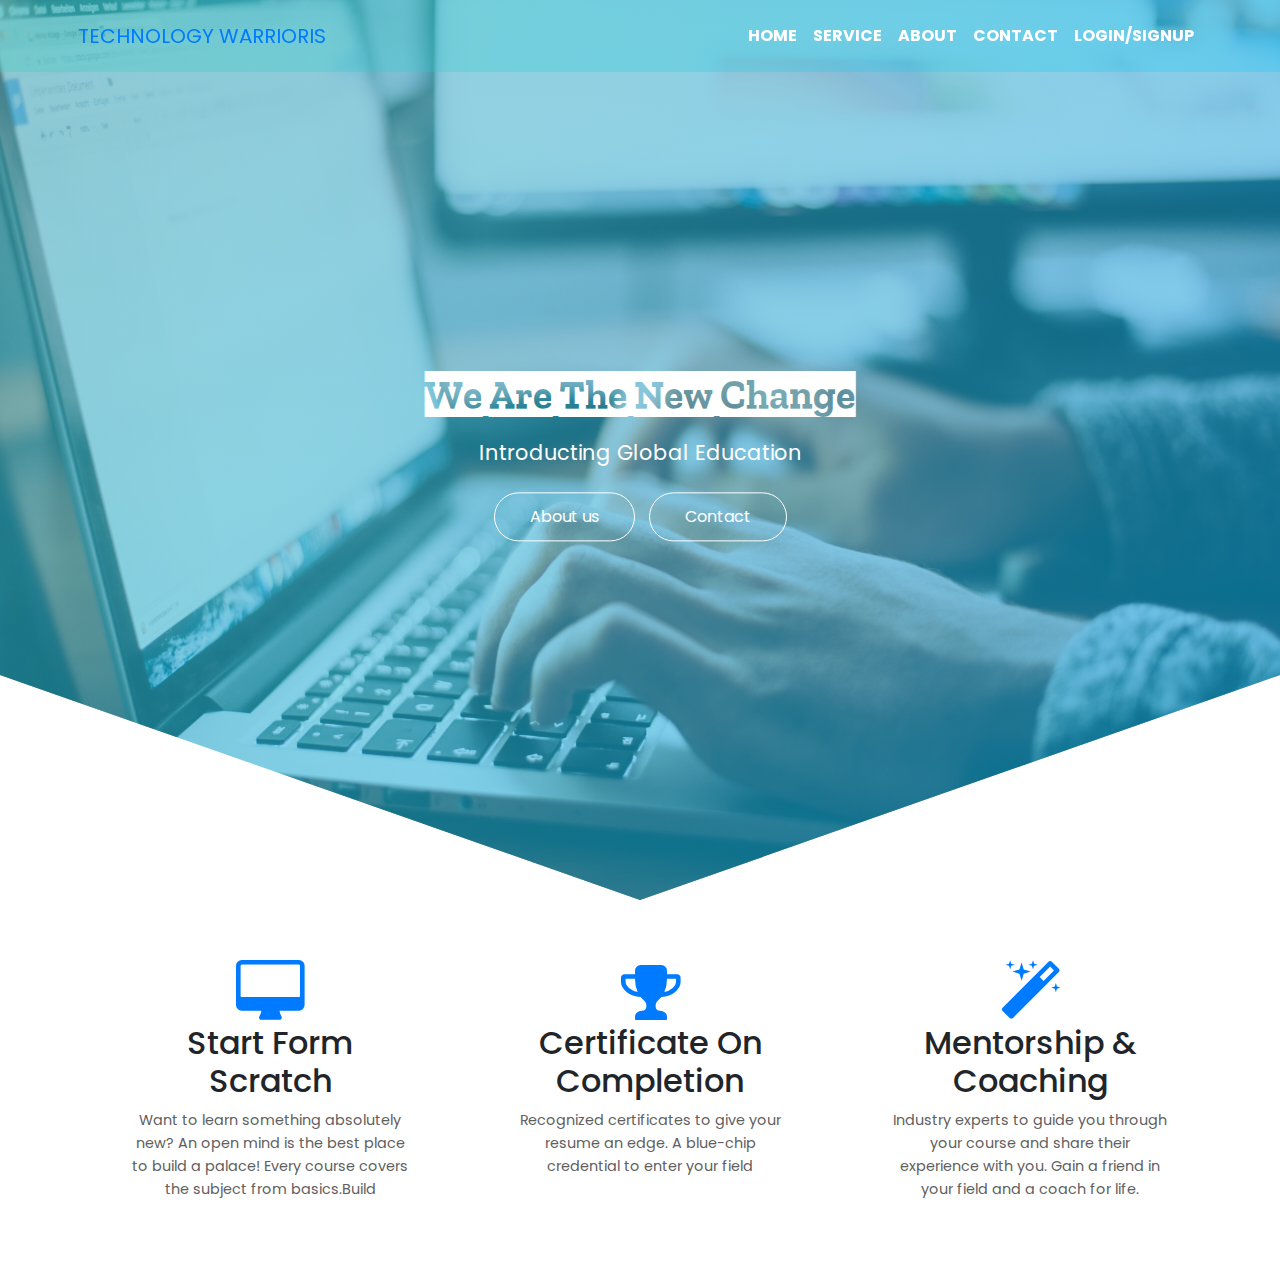
<file: index.html>
<!DOCTYPE html>
<html>
<head>
<title>Global Education </title>
    <link rel="stylesheet" href="css/style.css">
    <meta charset="utf-8">
    <meta name="viewport" content="width=device-width, initial-scale=1">
    <link rel="stylesheet" href="https://maxcdn.bootstrapcdn.com/bootstrap/4.5.2/css/bootstrap.min.css">
    <link rel="preconnect" href="https://fonts.gstatic.com">
    <link href="https://fonts.googleapis.com/css2?family=Zilla+Slab+Highlight:wght@700&display=swap" rel="stylesheet">
    <link rel="preconnect" href="https://fonts.gstatic.com">
    <link href="https://fonts.googleapis.com/css2?family=Poppins:wght@200&family=Zilla+Slab+Highlight:wght@700&display=swap" rel="stylesheet">  
    <link rel="stylesheet" href="https://cdnjs.cloudflare.com/ajax/libs/font-awesome/4.7.0/css/font-awesome.min.css" integrity="sha512-SfTiTlX6kk+qitfevl/7LibUOeJWlt9rbyDn92a1DqWOw9vWG2MFoays0sgObmWazO5BQPiFucnnEAjpAB+/Sw==" crossorigin="anonymous" />

</head>
<body>
    <div class="header" id="topheader">
        <nav class="navbar navbar-expand-lg  fixed-top">
            <div class="container text-uppercase p-2">

            
                <a class="navbar-brand" href="#">Technology Warrioris</a>
        

                <div class="collapse navbar-collapse" id="navbarSupportedContent">
                    <ul class="navbar-nav ml-auto text-uppercase">
                    <li class="nav-item active">
                        <a class="nav-link" href="#">Home <span class="sr-only">(current)</span></a>
                    </li>
                    <li class="nav-item">
                        <a class="nav-link" href="#">Service</a>
                    </li>
                    <li class="nav-item">
                        <a class="nav-link" href="#">About</a>
                    </li>
                    <li class="nav-item">
                        <a class="nav-link" href="#">Contact</a>
                    </li>
                    <li class="nav-item">
                        <a class="nav-link" href="#">login/signup</a>
                    </li>
            
                    </ul>
                
                </div>
            </div>
        </nav>
        <section class="header-section">
            <div class="center-div">
                <h1 class="font-weight-bold " style="font-family: 'Zilla Slab Highlight', cursive;"> We Are The New Change </h1>
                <p>Introducting Global Education</p>
                <div class="header-buttons">
                    <a href="#">About us</a>
                    <a href="#">Contact</a>
                            
                </div>
            </div>
        </section>

    </div>

<!--*********************Header part ends ********************-->


<!--*******************Three Header************************-->
<section  class="header-extradiv">
    <div class="container">
        <div class="row">
            <div class="extra-div col-lg-4 col-md-4 col-12">
            <a href="#"><i class="fa-4x fa fa-desktop" aria-hidden="true"></i>
            </a>
                <h2>Start Form Scratch</h2>
                <p>Want to learn something absolutely new? An open mind is the best place to build a palace! Every course covers the subject from basics.Build</p>
            </div>

            <div class="extra-div col-lg-4 col-md-4 col-12">
            <a href="#"><i class="fa-4x fa fa-trophy " aria-hidden="true"></i>
            </a>
                <h2>Certificate On Completion</h2>
                <p> Recognized certificates to give your resume an edge. A blue-chip credential to enter your field</p>
            </div>
            
            <div class="extra-div col-lg-4 col-md-4 col-12">
            <a href="#"><i class="fa-4x fa fa-magic" aria-hidden="true"></i>
            </a>
                <h2>Mentorship & Coaching</h2>
                <p>Industry experts to guide you through your course and share their experience with you. Gain a friend in your field and a coach for life.</p>
            </div>
        
    </div>
    
</section>

<!--  New SEction -->




<!--  New SEction -->



<!--*******************Three Header ends************************-->

    <script src="https://ajax.googleapis.com/ajax/libs/jquery/3.5.1/jquery.min.js"></script>
    <script src="https://cdnjs.cloudflare.com/ajax/libs/popper.js/1.16.0/umd/popper.min.js"></script>
    <script src="https://maxcdn.bootstrapcdn.com/bootstrap/4.5.2/js/bootstrap.min.js"></script>
</body>

</html>
</file>
<file: css/style.css>
*{
    margin: 0;
    padding: 0;
    box-sizing: boder-box;
    font-family: 'Poppins', sans-serif;
    
}
.header{
    width: 100%;
    height: 100vh;
    background-image:linear-gradient(rgba(54, 121, 175, 0.3),rgba(0,168,255,0.3)), url('../images/sample.jpg');
    background-repeat: no-repeat;
    background-size: 100% 100%;
    clip-path: polygon(100% 0%,100% 75%,50% 100%,0 75%,0 0) ;
    position: relative;

}
.header:before{
    content: "";
    position: absolute;
    top:0%;
    bottom: 0%;
    left: 0;
    right: 0;
    opacity: .3;
    z-index: -1;
    background:linear-gradient(to right,#1e5799 0%,#3ccdbb 0%,#16c9f6 100%) ;
}
.navbar:before{
    content: "";
    position: absolute;
    top:0%;
    bottom: 0%;
    left: 0;
    right: 0;
    opacity: .3;
    z-index: -1;
    background:linear-gradient(to right,#1e5799 0%,#3ccdbb 0%,#16c9f6 100%) ;

}
a{
    text-decoration: none;
    color: black;
   
}
a:hover{
    text-decoration: none;
}
p{
    font-size: 0.9rem;
    line-height: 1.6;
    font-weight: 400;
    color: #606060;
}
.extradiv h2{
    font-size: 0.9rem;
    margin: 20px 0 15px 0;
    font-weight: bold;
    line-height: 1.1;
    word-spacing: 4px;
}
li{
 list-style: none;
}


.nav-item a {
    color :#fff!important;
    font-weight: bold;
}
.header-section{
    width: 100%;
    height: inherit;
    color: white;
    text-align: center;
    position: relative;
}
.center-div{
    width: 100%;
    height: auto;
    position: absolute;
    top: 50%;
    left: 50%;
    transform: translate(-50%, -50%); 
    -ms-transform: translate(-50%, -50%);
    -webkit-transform: translate(-50%, -50%);
}
.header-buttons a{
border: 1px solid #fff;
border-radius: 100px;
margin: 0 5px;
padding: 12px 35px;
outline: none; color: #fff;
font-size: 1rem;
font-weight: 4es;
line-height: 1.4;
text-align: center;
}

.header-buttons a:hover{
    color: #50d1c0;
    background: #fff;
    text-decoration: none;
    box-shadow: 0 0  20px 0 rgba(0,0,0,0.3);    
    }
.center-div P{
    font-size: 1.3rem;
    padding :10px 0 20px 0;
    color: White;
    }

    /* extra-div*/
    .header-extradiv{
        width: 100%;
        height: auto;
        margin: 10px;
        text-align: center;
    }
    .extra-div{
        background: #fff;
        border: none;
        padding:50px !important;
        border-radius: 3px;
        transition: 0.3s;

    }
    .extra-div:hover{
        box-shadow: 0 0  20px 0 rgba(0,0,0,0.3); 
        transform:translateY(-20);
    }
</file>
